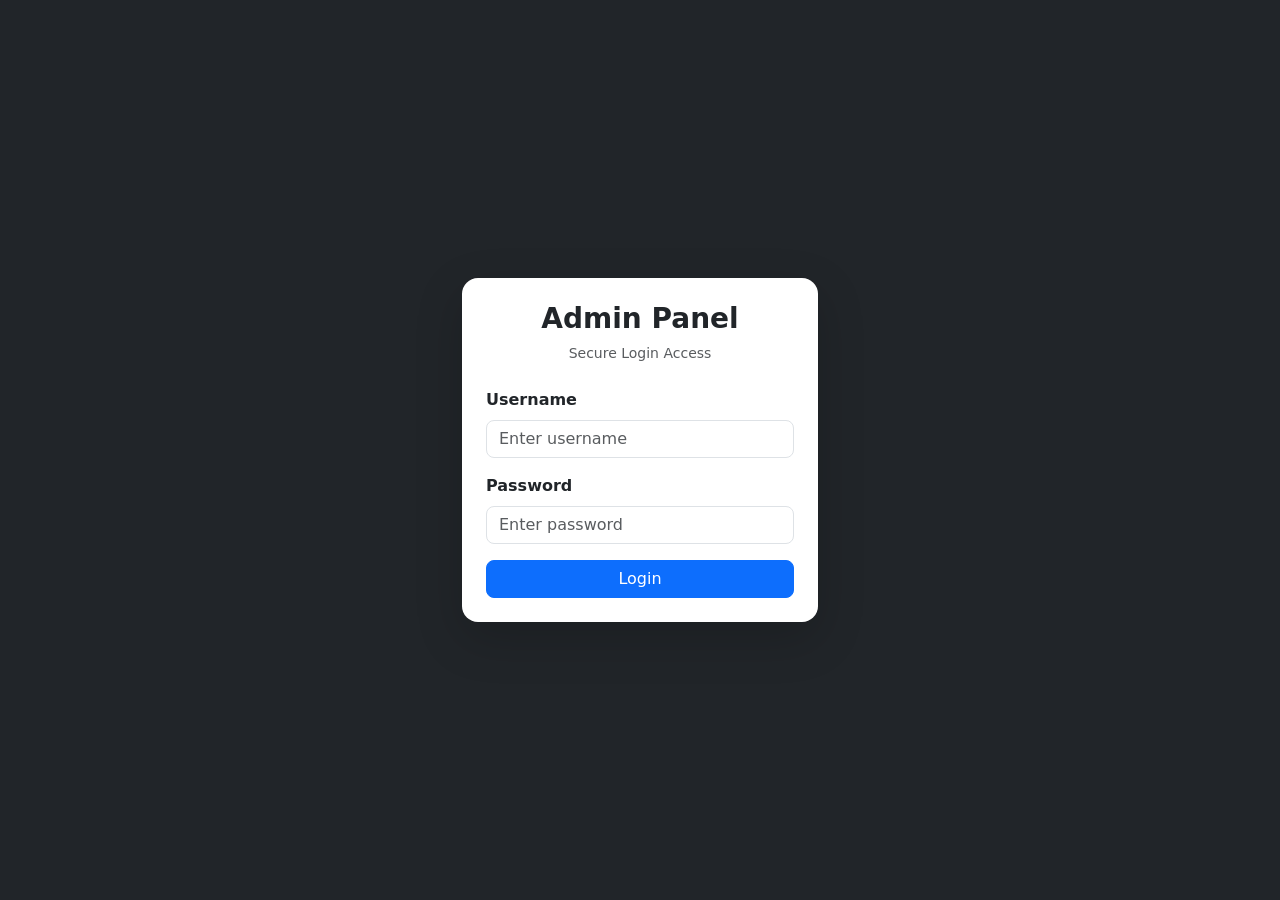
<file: templates/admin_login.html>
<!DOCTYPE html>
<html lang="en">
<head>
    <meta charset="UTF-8">
    <title>Admin Login</title>
    <meta name="viewport" content="width=device-width, initial-scale=1">

    <!-- Bootstrap -->
    <link href="https://cdn.jsdelivr.net/npm/bootstrap@5.3.0/dist/css/bootstrap.min.css" rel="stylesheet">
</head>

<body class="bg-dark d-flex align-items-center justify-content-center vh-100">

<div class="container">
    <div class="row justify-content-center">
        <div class="col-lg-4 col-md-6">

            <div class="card shadow-lg border-0 rounded-4">
                <div class="card-body p-4">

                    <div class="text-center mb-4">
                        <h3 class="fw-bold">Admin Panel</h3>
                        <p class="text-muted small">Secure Login Access</p>
                    </div>

                    <form method="POST">

                        <div class="mb-3">
                            <label class="form-label fw-semibold">Username</label>
                            <input type="text" name="username"
                                   class="form-control rounded-3"
                                   placeholder="Enter username" required>
                        </div>

                        <div class="mb-3">
                            <label class="form-label fw-semibold">Password</label>
                            <input type="password" name="password"
                                   class="form-control rounded-3"
                                   placeholder="Enter password" required>
                        </div>

                        <div class="d-grid">
                            <button type="submit" class="btn btn-primary rounded-3">
                                Login
                            </button>
                        </div>

                    </form>

                </div>
            </div>

        </div>
    </div>
</div>

</body>
</html>
</file>
